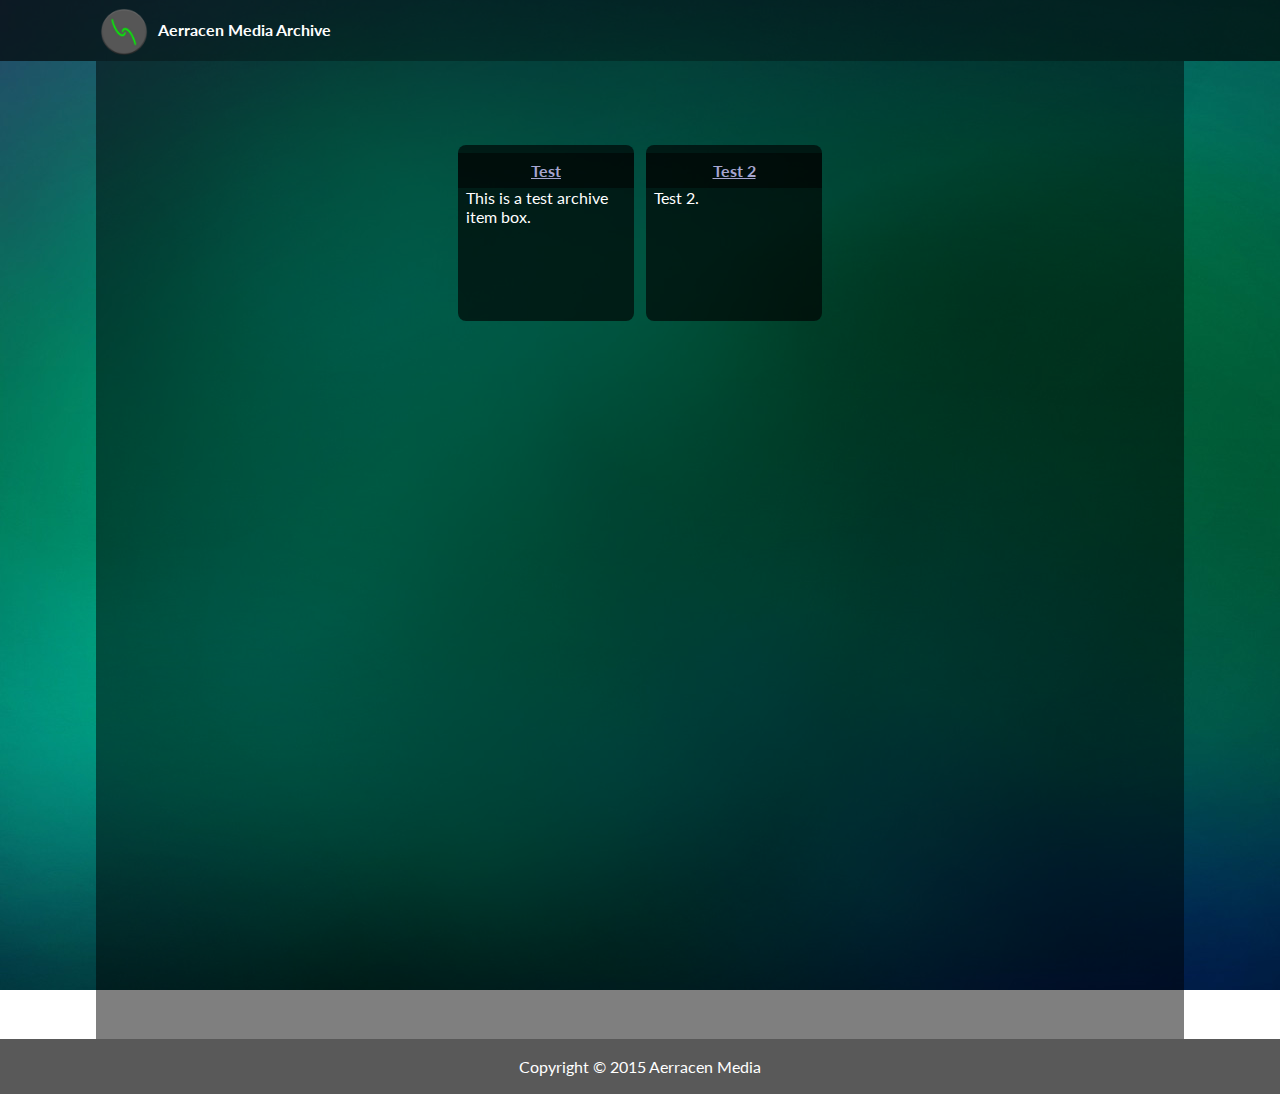
<file: archive.html>
<!DOCTYPE html>
<html lang="en">

<head>
    <!-- Meta -->
    <meta charset="utf-8">
    <meta content="IE=edge" http-equiv="X-UA-Compatible">
    <meta content="width=device-width, initial-scale=1.0" name="viewport">
    <meta content="Aerracen Media is a small independent studio." name="description">
    <meta content="Aerracen Media, Programming, Projects" name="keywords">

    <link rel="icon" type="image/x-icon" href="./images/AerracenMedia.png">

    <title>Aerracen Media: Archive</title>

    <!-- CSS -->
    <link href="./css/style.css" rel="stylesheet">

    <!-- JS -->
    <script src="./js/jquery.min.js" type='text/javascript'></script>
    <script src="./js/custom.js"></script>
</head>

<header>
    <p><a href="index.html"><img src="./images/AerracenMedia.png"></a>Aerracen Media Archive</p>
</header>

<body>
    <div id="container">
        <p><ul class="archive-list">
            <li><a href="test"><div id="title">Test</div></a>
                This is a test archive item box.
            </li>
            <li><a href="test2"><div id="title">Test 2</div></a>
                Test 2.
            </li>
        </ul></p>
    </div>
</body>

<footer>
    <p>Copyright © 2015 Aerracen Media</p>
</footer>

</html>
</file>
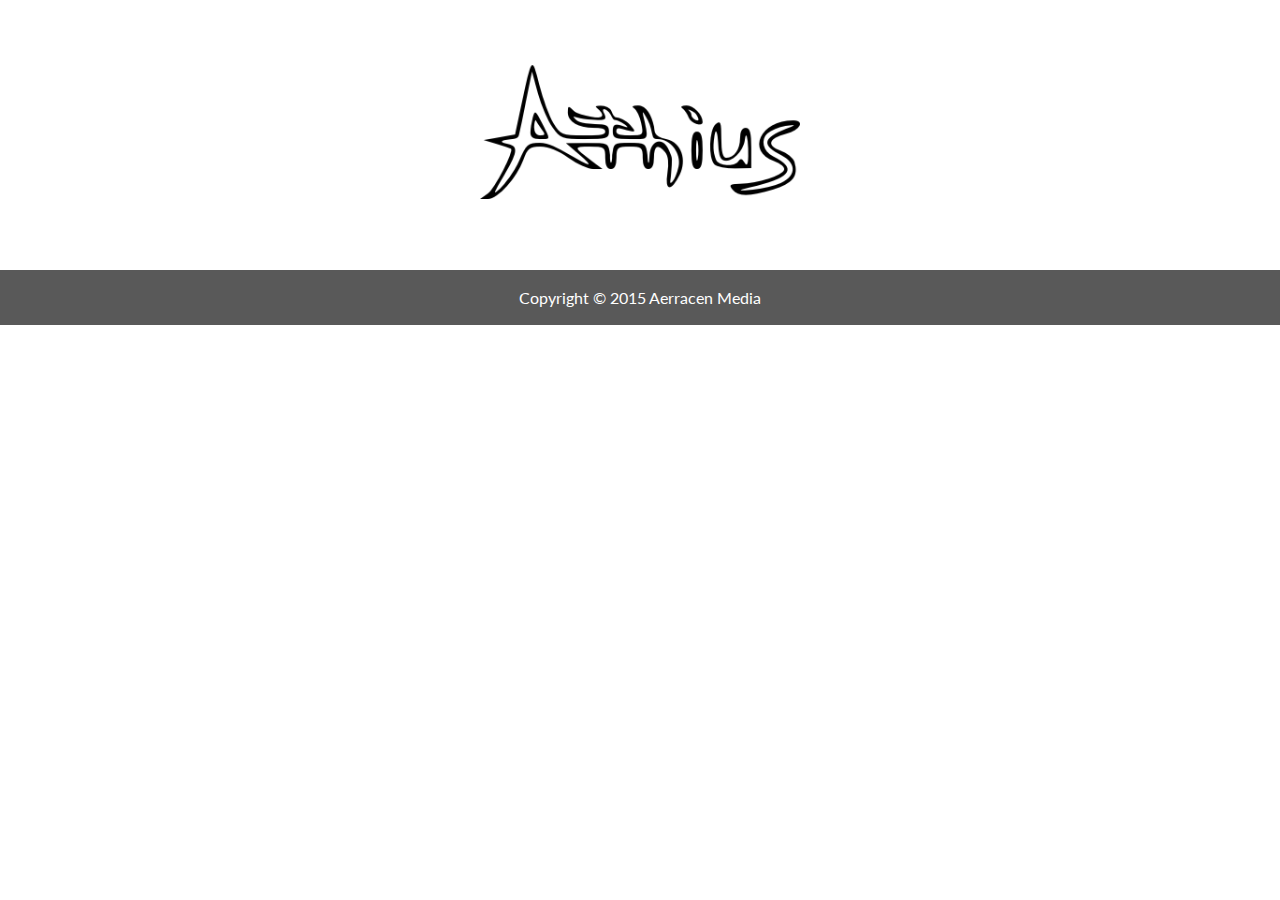
<file: athius.html>
<!DOCTYPE html>
<html lang="en">
  
  <head>
    <link href="./css/athius.css" rel="stylesheet">
    <script>
      (function(i,s,o,g,r,a,m){i['GoogleAnalyticsObject']=r;i[r]=i[r]||function(){
      (i[r].q=i[r].q||[]).push(arguments)},i[r].l=1*new Date();a=s.createElement(o),
      m=s.getElementsByTagName(o)[0];a.async=1;a.src=g;m.parentNode.insertBefore(a,m)
      })(window,document,'script','//www.google-analytics.com/analytics.js','ga');
    
      ga('create', 'UA-64788335-1', 'auto');
      ga('send', 'pageview');
    </script>
  </head>
  <body>
    <img id="logo" src="./images/athius/athius-logo.png"></img>
  </body>
  <footer>
    <p>Copyright © 2015 Aerracen Media</p>
  </footer>
</file>
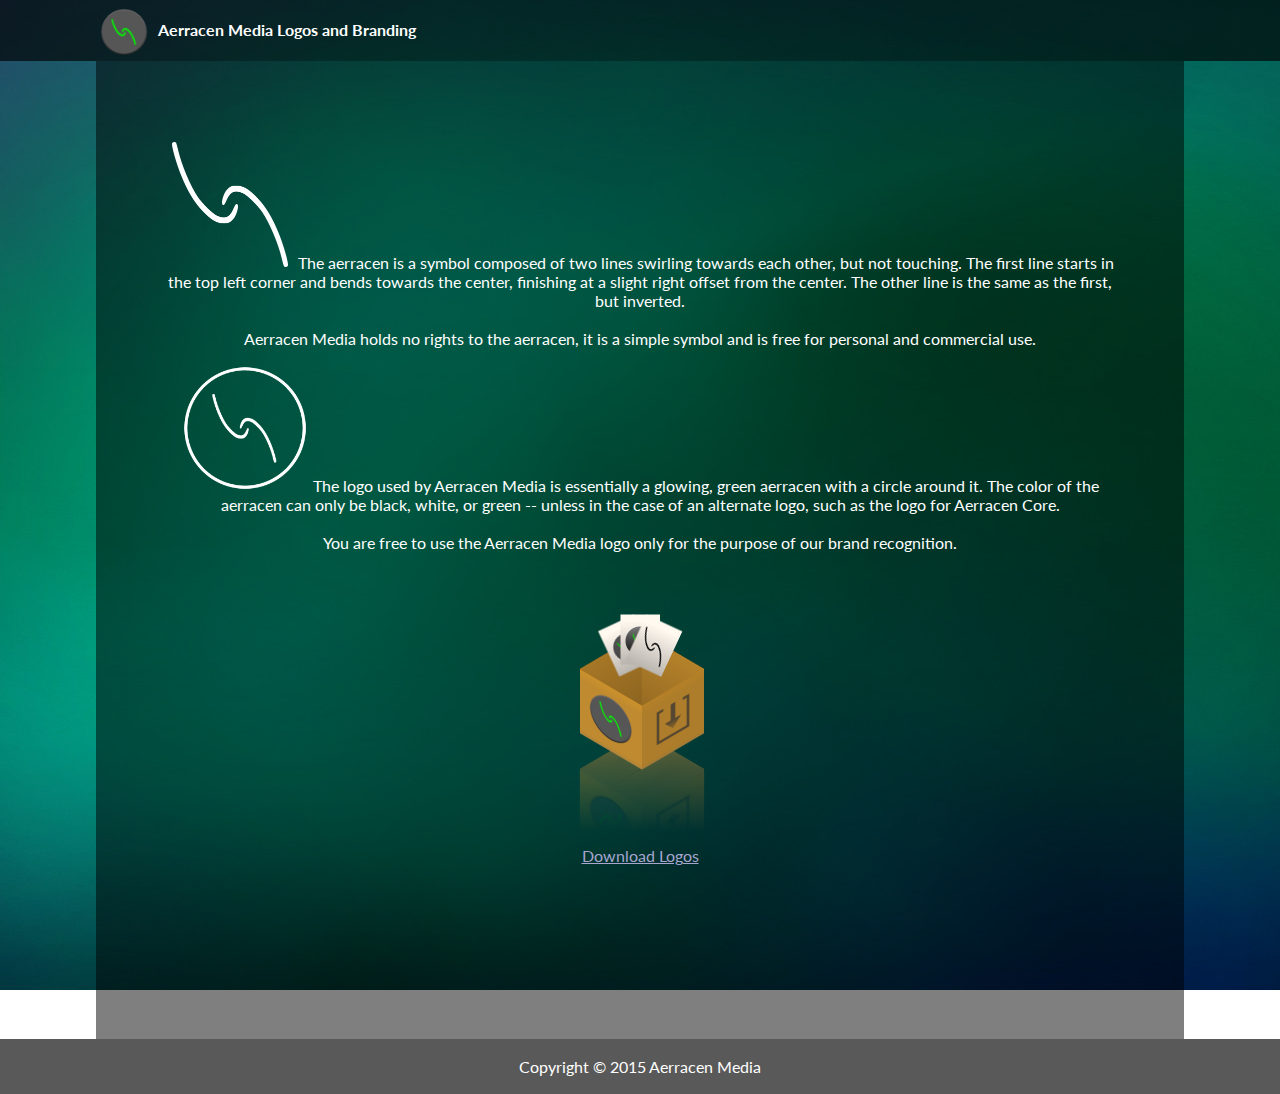
<file: logos.html>
<!DOCTYPE html>
<html lang="en">

<head>
    <!-- Meta -->
    <meta charset="utf-8">
    <meta content="IE=edge" http-equiv="X-UA-Compatible">
    <meta content="width=device-width, initial-scale=1.0" name="viewport">
    <meta content="Aerracen Media is a small independent studio." name="description">
    <meta content="Aerracen Media, Programming, Projects" name="keywords">

    <link rel="icon" type="image/x-icon" href="./images/AerracenMedia_icon.png">

    <title>Logos and Branding</title>

    <!-- CSS -->
    <link href="./css/style.css" rel="stylesheet">

</head>

<header>
    <p><a href="/"><img src="./images/AerracenMedia.png"></a>Aerracen Media Logos and Branding</p>
</header>

<body>
    <div id="container"><div id="info">
        <p class="i1"><img src="./images/AerracenExample.png">
            The aerracen is a symbol composed of two lines swirling towards each other, but not touching.
            The first line starts in the top left corner and bends towards the center, finishing at a slight right offset from the center.
            The other line is the same as the first, but inverted.
            <br><br>
            Aerracen Media holds no rights to the aerracen, it is a simple symbol and is free for personal and commercial use.
        </p>
        <p class="i2"><img src="./images/AerracenMediaExample.png">
            The logo used by Aerracen Media is essentially a glowing, green aerracen with a circle around it.
            The color of the aerracen can only be black, white, or green -- unless in the case of an alternate logo,
            such as the logo for Aerracen Core.
            <br><br>
            You are free to use the Aerracen Media logo only for the purpose of our brand recognition.
        </p>
    </div>
        <p class="download"><br><img src="./images/DownloadBox2.png"><br>
            <a class="button" href="./images/AEM-Logos.zip" download="AEM-Logos.zip">Download Logos</a>
        </p>
    </div>
</body>

<footer>
    <p>Copyright © 2015 Aerracen Media</p>
</footer>

</html>
</file>
<file: css/style.css>
@import url(http://fonts.googleapis.com/css?family=Lato:400,400italic,700,700italic,300);
body {
  background: url("../images/Background.jpg") no-repeat center center fixed;
  text-align: center;
  font-family: 'Lato', sans-serif;
  color: white;
  margin: 0px;
}

/* Link Colors */
a:link {
  color: #A6A6CF;
}
a:hover {
  color: #D1D1E7;
}
a:visited {
  color: #A6A6CF;
}

/* Logo and Header */
#logo {
  width: 200px;
  height: 200px;
}
#header {
  font-size: 48px;
  font-weight: bold;
  margin: 8px 0px 16px 0px;
}

ul.archive-list {
    padding: 0;
    list-style-type: none;
    text-align: center;
}

ul.archive-list li {
    margin: 4px;
    padding: 8px;
    background-color: rgba(0, 0, 0, 0.65);
    text-align: left;
    border-radius: 8px;
    display: inline-table;
    max-width: 160px;
    min-width: 160px;
    max-height: 160px;
    min-height: 160px;
}

ul.archive-list li #title:hover {
    background-color: rgba(0, 0, 0, 0.0);
}

ul.archive-list li #title {
    text-align: center;
    margin: 0 -8px;
    padding: 8px 10px;
    background-color: rgba(0, 0, 0, 0.48);
    font-weight: bold;
    -webkit-transition: background 0.2s;
    transition: background 0.2s;
}

ul.sicons {
    margin-bottom: 24px;
    margin-top: 10px;
    padding: 0;
    height: 73px;
    list-style-type: none;
    text-align: center;
}

ul.sicons li {
    display: inline;
    margin-left: 4px;
    margin-right: 4px;
    height: 50px;
}

ul.sicons li img {
    width: 50px;
    padding: 4px;
    border-radius: 8px;
    border-bottom-color: rgba(0, 0, 0, 0.2);
    border-bottom-style: inset;
    border-bottom-width: 4px;

    -webkit-box-reflect: below 4px
        -webkit-gradient(linear, left top, left bottom, from(transparent),
        color-stop(65%, transparent) , to(rgba(250, 250, 250, 0.2)));

    -moz-box-reflect: below 4px
        -moz-gradient(linear, left top, left bottom, from(transparent),
        color-stop(65%, transparent) , to(rgba(250, 250, 250, 0.2)));

    -o-box-reflect: below 4px
        -o-gradient(linear, left top, left bottom, from(transparent),
        color-stop(65%, transparent) , to(rgba(250, 250, 250, 0.2)));

    box-reflect: below 4px
        -o-gradient(linear, left top, left bottom, from(transparent),
        color-stop(65%, transparent) , to(rgba(250, 250, 250, 0.2)));
}

ul.sicons li a img {
  -webkit-transition: all 0.3s ease-in-out;
  -moz-transition: all 0.3s ease-in-out;
  -o-transition: all 0.3s ease-in-out;
  transition: all 0.3s ease-in-out;
}

ul.sicons li a img:hover {
    border-bottom-width: 1px;
    height: 50px;
}

/*ul.sicons li:nth-child(1) img { background: #55ACEE; }*/
ul.sicons li:nth-child(1) img { background: #205081; }
ul.sicons li:nth-child(2) img { background: #FFF; }
ul.sicons li:nth-child(3) img { background: #e52d27; }
ul.sicons li:nth-child(4) img { background: #f5f5f5; }

header {
    text-align: left;
    background-color: rgba(0, 0, 0, 0.65);
    padding-top: 4px;
    padding-bottom: 6px;
    font-weight: bold;
}

header img {
    display: inline;
    float: left;
    margin-right: 10px;
    margin-left: 100px;
    width: 48px;
    height: 48px;
    transform: translateY(-25%);
}

footer {
  background-color: rgba(0, 0, 0, 0.65);
  padding-top: 2px;
  padding-bottom: 2px;
  text-align: center;
}

/* Content Area */
.content-text {
  display: none;
}
.selected {
  display: block !important;
  -webkit-animation: fadein 1s;
  animation: fadein 1s;
}
.hidden {
  display: none;
}

/* Buttons */
.buttons li {
  -webkit-transition: background 1s;
  transition: background 1s;
  background: #0052CC;
  color: #FFF;
  display: inline-block;
  padding: 10px 20px;
  margin: 4px 4px;
  border-radius: 20px;
  width: 100px;
  overflow: auto;
  cursor: pointer;
}
.buttons li:hover {
  background: #2E005D;
  transition: background 0.3s;
  -webkit-transition: background 0.3s;
}
.buttons ul {
  padding: 0px;
  margin: 0px;
}

/* Button Link */
.buttons a {
  color: #FFF;
  text-decoration: none;
}

/* Animations */
@-webkit-keyframes fadein {
  0% {
    opacity: 0;
  }
  100% {
    opacity: 1;
  }
}
@keyframes fadein {
  0% {
    opacity: 0;
  }
  100% {
    opacity: 1;
  }
}

/* Pages */
ul.slist span.title {
  font-weight: bold;
}
ul.slist span.tagline {
  padding-left: 1em;
}
ul.slist {
  padding: 0;
  list-style-type: none;
}
ul.slist li {
  transition: background 0.4s;
    -webkit-transition: background 0.4s;
    -moz-transition: background 0.4s;
  transition: padding 0.2s;
    -webkit-transition: padding 0.2s;
    -moz-transition: padding 0.2s;
  border-radius: 8px;
  display: inline-block;
  padding: 4px 6px;
  background-color: rgba(0, 0, 0, 0.4);
  overflow: auto;
  width: 100%;
}

ul.slist li p {
    padding: 0px;
}
ul.slist li:hover {
    background-color: rgba(0, 0, 0, 0.2);
}

ul.slist li.dropdown:hover {
    padding-bottom: 10px;
    cursor: pointer;
}

ul.slist img {
  display: inline;
  width: 64px;
  height: 64px;
  float: left;
  border-radius: 8px;
  margin-right: 8px;
}
ul.slist a:link {
  color: white;
}
ul.slist a:hover {
  color: white;
}
ul.slist a:visited {
  color: white;
}

/* Helpers */
.center {
  text-align: center !important;
}
#content > div {
  max-width: 480px;
  margin-left: auto;
  margin-right: auto;
  text-align: left;
}
#content p {
  text-align: left;
}

/* A "container" for the page, making it so it doesn't fill the entire screen on large monitors. */
#container {
  height: 100%;
  background-color: rgba(0, 0, 0, 0.5);
  max-width: 960px;
  min-height: 850px;
  text-align: center;
  padding: 64px;
  margin-left: auto;
  margin-right: auto;
}
</file>
<file: css/athius.css>
@import url(http://fonts.googleapis.com/css?family=Lato:400,400italic,700,700italic,300);
body {
  /*background: url("../images/Background.jpg") no-repeat center center fixed;*/
  text-align: center;
  font-family: 'Lato', sans-serif;
  color: white;
  margin: 0px;
}

body #logo {
  padding-bottom: 68px;
  padding-top: 65px;
  width: 25%;
  height: 25%;
}

footer {
  background-color: rgba(0, 0, 0, 0.65);
  padding-top: 2px;
  padding-bottom: 2px;
  text-align: center;
}
</file>
